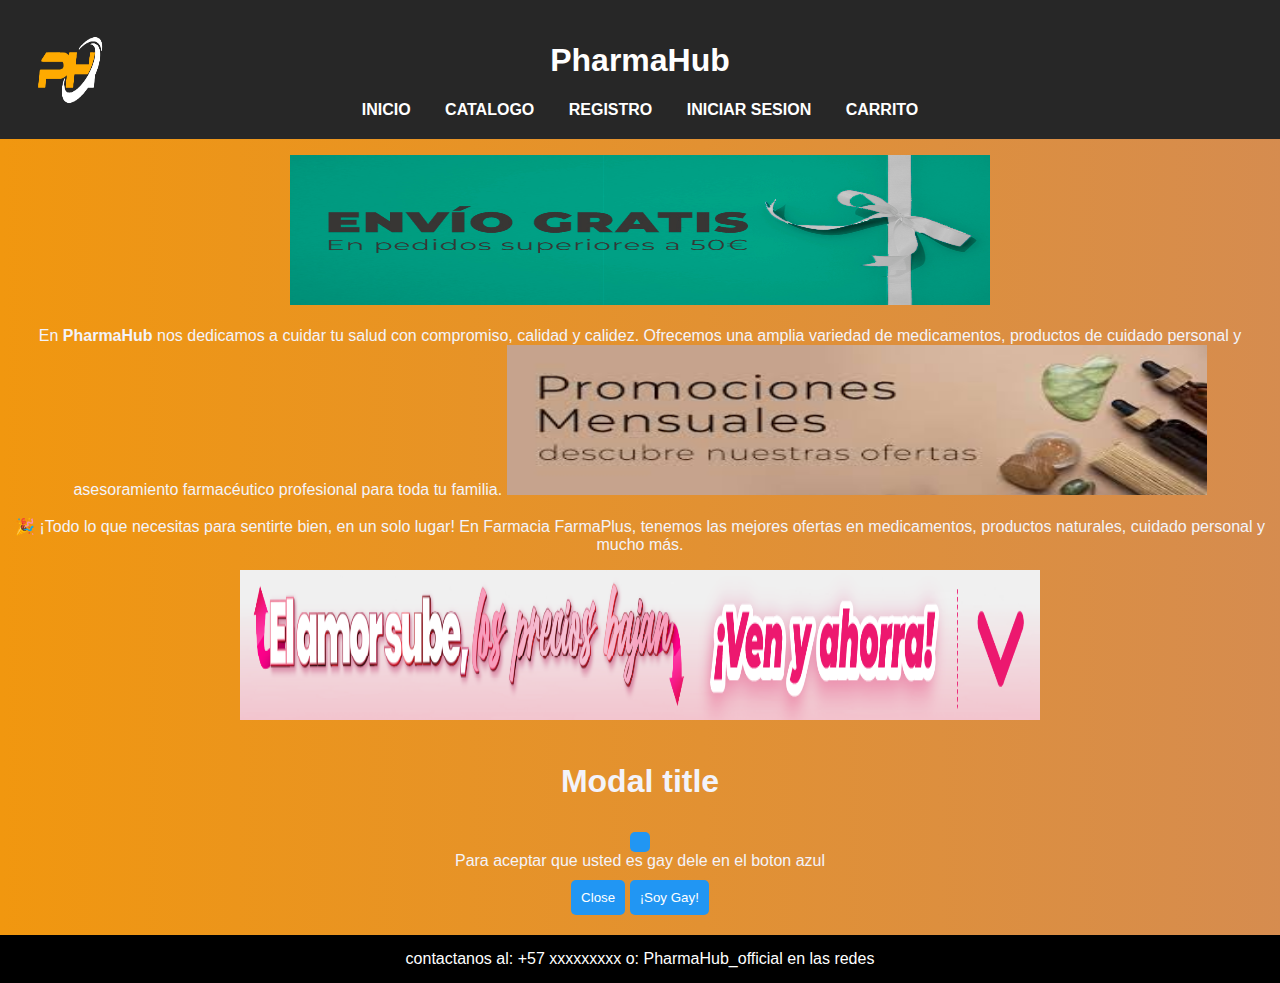
<file: index.html>
<!DOCTYPE html>
<html lang="es">

<head>
  <style>
    body {
      background-color: #949393;
    }
  </style>


  <meta charset="UTF-8">
  <meta name="viewport" content="width=device-width, initial-scale=1.0">
  <title>PharmaHub</title>
  <link href="https://cdn.jsdelivr.net/npm/bootstrap@5.3.8/dist/css/bootstrap.min.css" rel="stylesheet"
    integrity="sha384-sRIl4kxILFvY47J16cr9ZwB07vP4J8+LH7qKQnuqkuIAvNWLzeN8tE5YBujZqJLB" crossorigin="anonymous">
  <link rel="stylesheet" href="css/style2.css">
</head>

<header class="navbar">
  <div class="contenedor">
    <img loading="lazy" src="imagenes/logoblanco.png" alt="logo" width="100" height="100">
  </div>
  <h1 id="titulo"><strong>PharmaHub</strong></h1>
  <main id="INICIO">
    <main id="CATALOGO">
      <nav>
        <a href="index.html">INICIO</a>
        <a href="./html/catalogo.html">CATALOGO</a>
        <a href="./html/iniciarsesion.html">REGISTRO </a>
        <a href="./html/iniciarsesion.html">INICIAR SESION</a>
        <a href="./html/carrito.html">CARRITO</a>
      </nav>
    </main>
  </main>
</header>


<body>
  <p>
    <img loading="lazy" src="imagenes/FRASEENVIO.jpg" alt="logo" width="700" height="150">
    <BR></BR>
    En <strong>PharmaHub</strong> nos dedicamos a cuidar tu salud con compromiso, calidad y calidez.
    Ofrecemos una amplia variedad de medicamentos, productos de cuidado personal y asesoramiento farmacéutico
    profesional para toda tu familia.
    <img loading="lazy" src="imagenes/FRASES.jpg" alt="logo" width="700" height="150">
    <BR></BR>
    🎉 ¡Todo lo que necesitas para sentirte bien, en un solo lugar!

    En Farmacia FarmaPlus, tenemos las mejores ofertas en medicamentos, productos naturales, cuidado personal y mucho
    más.

  </p>
  <img loading="lazy" src="imagenes/SLLOGAN.png" alt="logo" width="800" height="150">
  <BR></BR>
  <script src="https://cdn.jsdelivr.net/npm/bootstrap@5.3.8/dist/js/bootstrap.bundle.min.js"
    integrity="sha384-FKyoEForCGlyvwx9Hj09JcYn3nv7wiPVlz7YYwJrWVcXK/BmnVDxM+D2scQbITxI"
    crossorigin="anonymous"></script>
    <div class="modal fade" id="exampleModal" tabindex="-1" aria-labelledby="exampleModalLabel" aria-hidden="true">
  <div class="modal-dialog">
    <div class="modal-content">
      <div class="modal-header">
        <h1 class="modal-title fs-5" id="exampleModalLabel">Modal title</h1>
        <button type="button" class="btn-close" data-bs-dismiss="modal" aria-label="Close"></button>
      </div>
      <div class="modal-body">
        Para aceptar que usted es gay dele en el boton azul
      </div>
      <div class="modal-footer">
        <button type="button" class="btn btn-secondary" data-bs-dismiss="modal">Close</button>
        <a href="https://www.youtube.com/watch?v=ZE4shVkwqIk"><button type="button" class="btn btn-primary">¡Soy Gay!</button></a>
      </div>
    </div>
  </div>
</div>
</body>


<footer>
  contactanos al: +57 xxxxxxxxx o: PharmaHub_official en las redes
</footer>

</html>
</file>
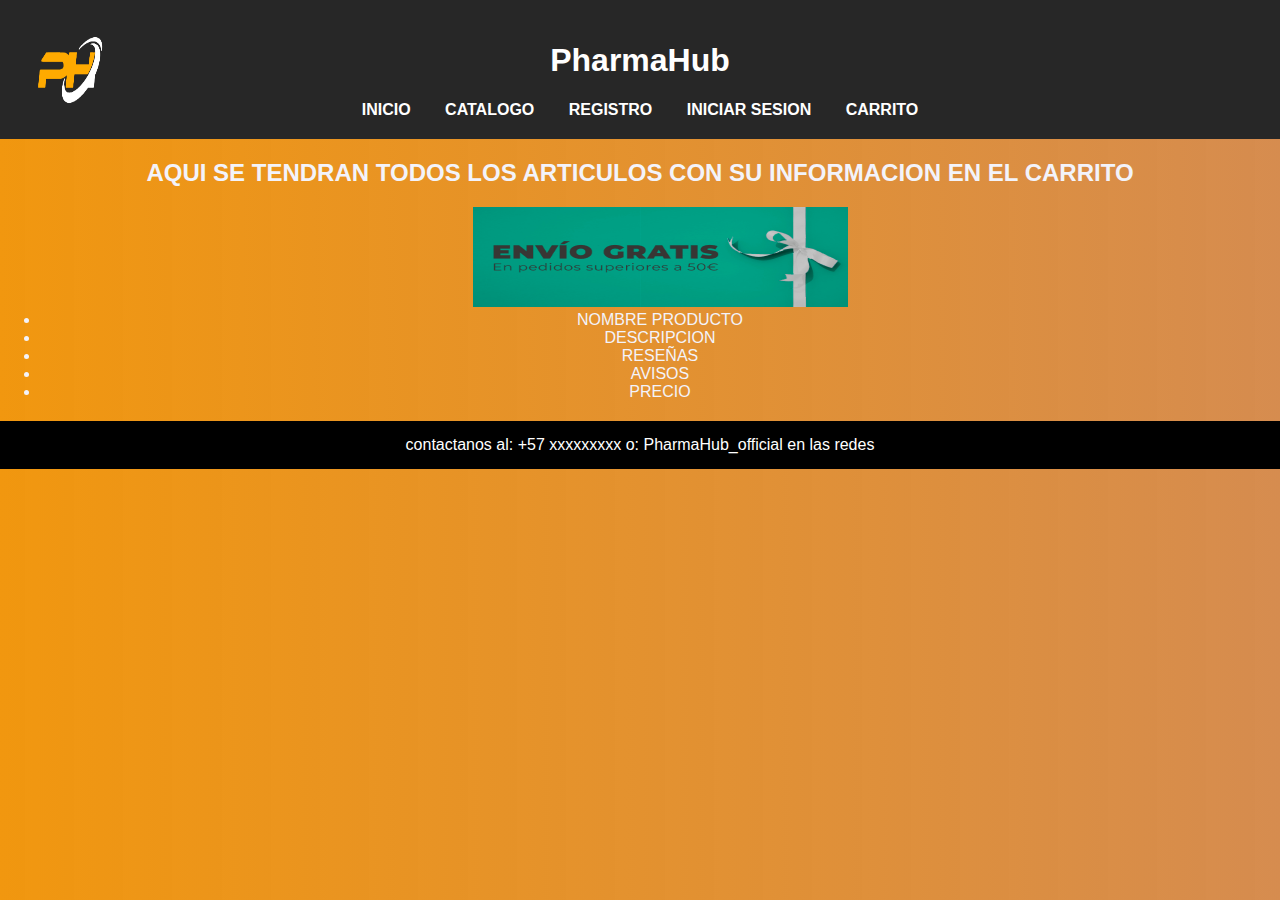
<file: html/carrito.html>
<!DOCTYPE html>
<html lang="es">
<head>
     <style>
    body {background-color: #949393 ;}
  </style>
  <meta charset="UTF-8">
  <meta name="viewport" content="width=device-width, initial-scale=1.0">
  <title>PharmaHub</title>
  <link rel="stylesheet" href="../css/style2.css">
  </head>
  
 <header class="navbar">
  <div class="contenedor">
     <img loading="lazy" src="../imagenes/logoblanco.png" alt="logo" width="100" height="100"  >
    </div>
          <h1 id="titulo"><strong>PharmaHub</strong></h1>
  <main id="INICIO"><main id="CATALOGO">
    <nav>
      <a href="../index.html">INICIO</a>
      <a href="catalogo.html">CATALOGO</a>
      <a href="iniciarsesion.html">REGISTRO </a>
      <a href="iniciarsesion.html">INICIAR SESION</a>
      <a href="carrito.html">CARRITO</a>
    </header>
    </nav>
<body>


    <h2>AQUI SE TENDRAN TODOS LOS ARTICULOS CON SU INFORMACION EN EL CARRITO</h2>
      <ul>
        <img loading="lazy" src="../imagenes/FRASEENVIO.jpg" alt="SLOGAN" width="375" height="100">
        <li type="disc">NOMBRE PRODUCTO</li>
        <li type="disc">DESCRIPCION</li>
        <li type="disc">RESEÑAS</li>
        <li type="disc">AVISOS</li>
        <li type="disc">PRECIO</li>
      </ul>

</body>
  <footer>
    contactanos al: +57 xxxxxxxxx  o: PharmaHub_official en las redes
  </footer>
  </html>
</file>
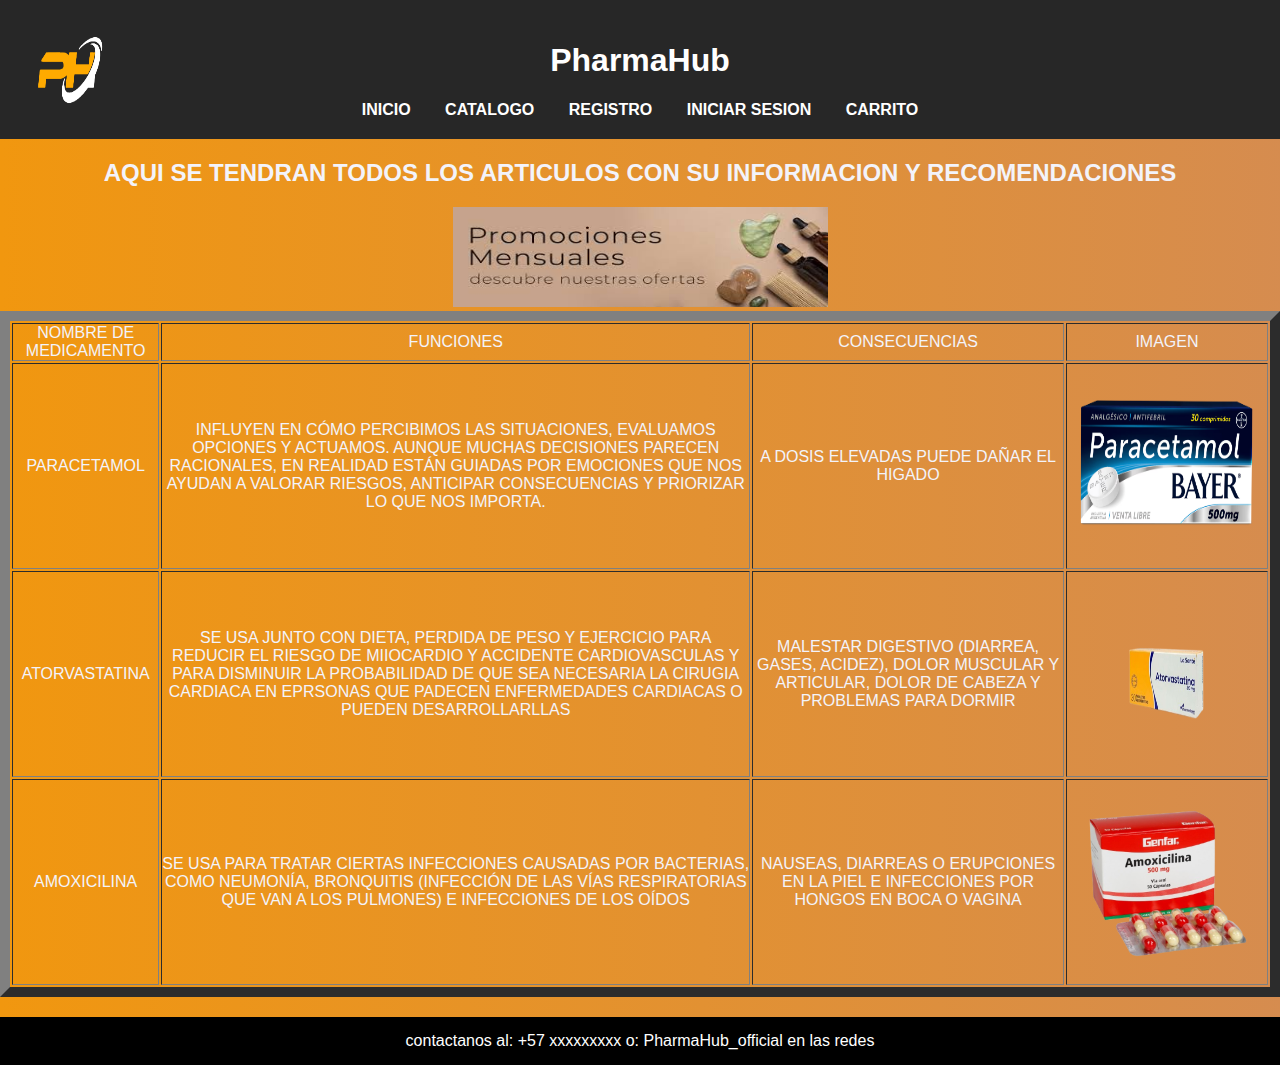
<file: html/catalogo.html>
<!DOCTYPE html>
<html lang="es">
<head>
     <style>
    body {background-color: #949393 ;}
  </style>
  <meta charset="UTF-8">
  <meta name="viewport" content="width=device-width, initial-scale=1.0">
  <title>PharmaHub</title>
  <link rel="stylesheet" href="../css/style2.css">
  </head>
  
 <header class="navbar">
  <div class="contenedor">
     <img loading="lazy" src="../imagenes/logoblanco.png" alt="logo" width="100" height="100"  >
    </div>
          <h1 id="titulo"><strong>PharmaHub</strong></h1>
  <main id="INICIO"><main id="CATALOGO">
    <nav>
      <a href="../index.html">INICIO</a>
      <a href="catalogo.html">CATALOGO</a>
      <a href="iniciarsesion.html">REGISTRO </a>
      <a href="iniciarsesion.html">INICIAR SESION</a>
      <a href="carrito.html">CARRITO</a>
    </header>
    </nav>
<body>

  
    <h2>AQUI SE TENDRAN TODOS LOS ARTICULOS CON SU INFORMACION Y RECOMENDACIONES</h2>
    <article>
      <img loading="lazy" src="../imagenes/FRASES.jpg" alt="SLOGAN" width="375" height="100">
      <table width="100%" border="10" cellspacing="2" cellpadding="0">
       <tr>
        <td> NOMBRE DE MEDICAMENTO </td>
        <td> FUNCIONES </td>
        <td> CONSECUENCIAS </td>
        <td> IMAGEN </td>
    </tr>
     <tr>
        <td> PARACETAMOL </td>
        <td> INFLUYEN EN CÓMO PERCIBIMOS LAS SITUACIONES, EVALUAMOS OPCIONES Y ACTUAMOS. AUNQUE MUCHAS DECISIONES PARECEN RACIONALES, EN REALIDAD ESTÁN GUIADAS POR EMOCIONES QUE NOS AYUDAN A VALORAR RIESGOS, ANTICIPAR CONSECUENCIAS Y PRIORIZAR LO QUE NOS IMPORTA. </td>
       <td> A DOSIS ELEVADAS PUEDE DAÑAR EL HIGADO</td>
        <TD>  <img loading="lazy" src="../imagenes/PARACETAMOL.avif" alt="PARACETAMOL" width="200" height="200"> </TD>
    </tr>
     <tr>
        <td> ATORVASTATINA </td>
        <td> SE USA JUNTO CON DIETA, PERDIDA DE PESO Y EJERCICIO PARA REDUCIR EL RIESGO DE MIIOCARDIO Y ACCIDENTE CARDIOVASCULAS Y PARA DISMINUIR LA PROBABILIDAD DE QUE SEA NECESARIA LA CIRUGIA CARDIACA EN EPRSONAS QUE PADECEN ENFERMEDADES CARDIACAS O PUEDEN DESARROLLARLLAS </td>
    <td> MALESTAR DIGESTIVO (DIARREA, GASES, ACIDEZ), DOLOR MUSCULAR Y ARTICULAR, DOLOR DE CABEZA Y PROBLEMAS PARA DORMIR </td>
    <td>  <img loading="lazy" src="../imagenes/ATORVASTATINA.png" alt="ATORVASTATINA" width="200" height="200">  </td>
    </tr>
    <tr>
        <td> AMOXICILINA </td>
        <td> SE USA PARA TRATAR CIERTAS INFECCIONES CAUSADAS POR BACTERIAS, COMO NEUMONÍA, BRONQUITIS (INFECCIÓN DE LAS VÍAS RESPIRATORIAS QUE VAN A LOS PULMONES) E INFECCIONES DE LOS OÍDOS </td>
    <td> NAUSEAS, DIARREAS O ERUPCIONES EN LA PIEL E INFECCIONES POR HONGOS EN BOCA O VAGINA </td>
    <td> <img loading="lazy" src="../imagenes/AMOXICILINA.png" alt="AMOXICILINA" width="200" height="200"> </td>
    </tr>
    </table>
    </article>

</body>
  <footer>
    contactanos al: +57 xxxxxxxxx  o: PharmaHub_official en las redes
  </footer>
  </html>
</file>
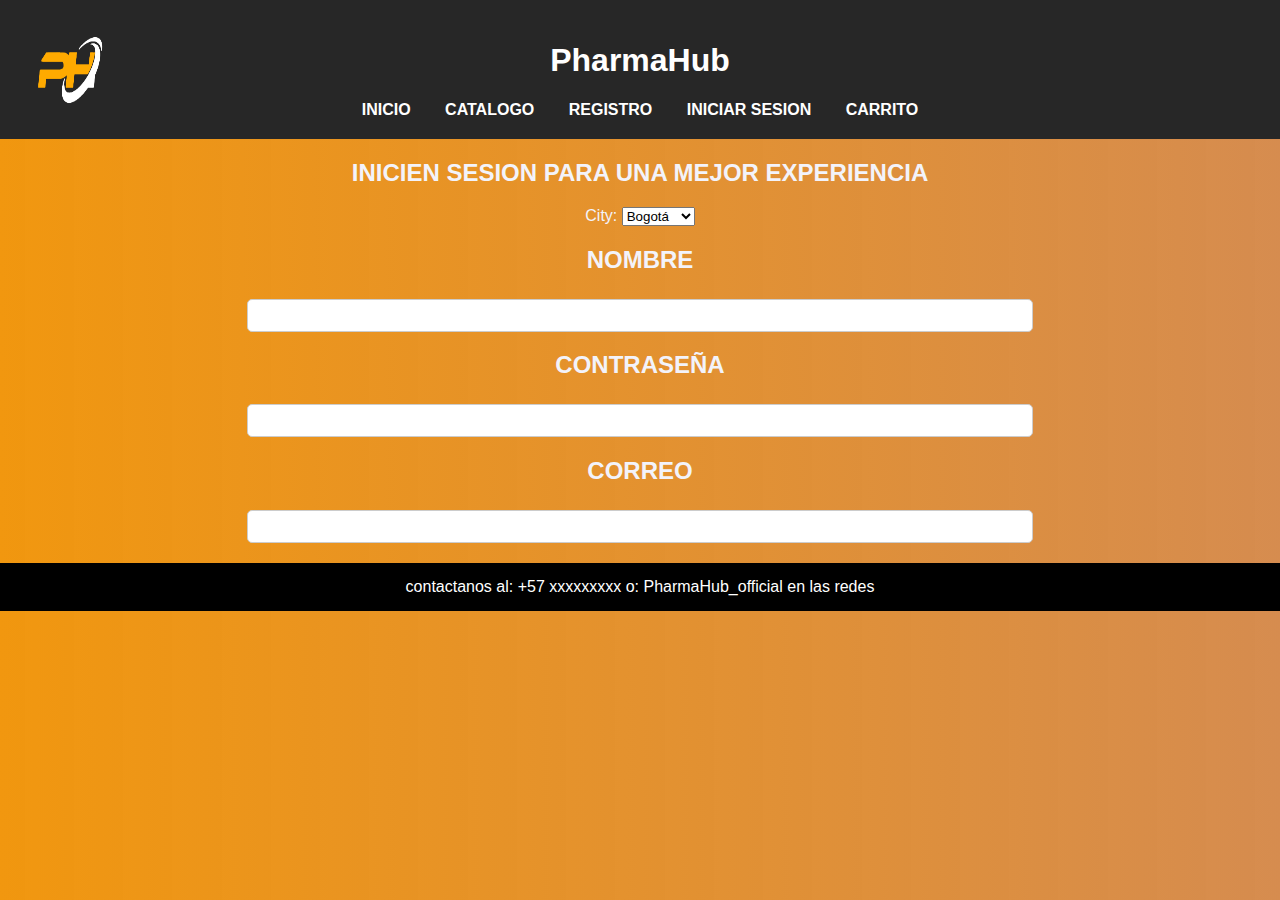
<file: html/iniciarsesion.html>
<!DOCTYPE html>
<html lang="es">
<head>
     <style>
    body {background-color: #949393 ;}
  </style>
  <meta charset="UTF-8">
  <meta name="viewport" content="width=device-width, initial-scale=1.0">
  <title>PharmaHub</title>
  <link rel="stylesheet" href="../css/iniciarsesion.css">
  </head>
  
 <header class="navbar">
  <div class="contenedor">
     <img loading="lazy" src="../imagenes/logoblanco.png" alt="logo" width="100" height="100"  >
    </div>
          <h1 id="titulo"><strong>PharmaHub</strong></h1>
  <main id="INICIO"><main id="CATALOGO">
    <nav>
      <a href="../index.html">INICIO</a>
      <a href="catalogo.html">CATALOGO</a>
      <a href="iniciarsesion.html">REGISTRO </a>
      <a href="iniciarsesion.html">INICIAR SESION</a>
      <a href="carrito.html">CARRITO</a>
    </nav>
  </main> </main>
 </header>
<body>
      <h2>INICIEN SESION PARA UNA MEJOR EXPERIENCIA</h2>
      <label for="city">City:</label>
<select name="city" id="city">
    <option value="1">Bogotá</option>
    <option value="2">Medellín</option>
    <option value="3">Cali</option>
    </select>

    

    
    <h2>NOMBRE</h2>
     <div class="INICIODESESION">
        <label for="Name"></label>
<input type="text" NOMBRE="Name" id="">


<h2>CONTRASEÑA</h2>
        <label for="CONTRASEÑA1"></label>
<input type="text" CONTRASEÑA="CONTRASEÑA1" id="">
    


 <h2>CORREO</h2>
        <label for="CORREO1"></label>
<input type="text" CORREO="CORREO1" id="">
</div>
   
</body>
<footer>
    contactanos al: +57 xxxxxxxxx  o: PharmaHub_official en las redes
  </footer>
</html>
</file>
<file: css/style2.css>
/* Estilos generales */
body {
  text-align: center;
  font-family: 'Franklin Gothic Medium', 'Arial Narrow', Arial, sans-serif;
  margin: 0;
   background: linear-gradient(90deg, #f1970f, #d17f3be5);
  color: #f3f3fa;}
/* Header */
header {
  background: linear-gradient(90deg, #272727, #272727);
  color: white;
  text-align: center;
  padding: 20px;
  animation: fadeIn 2s ease-in-out;
}
navbar {}
.contenedor{
  text-align: left;
  height: 1px;
  width: 200px
}
.slider {
  width: 20%;
  margin: 30px auto;
  overflow: hidden;
  border-radius: 12px;
  box-shadow: 0 0 10px rgb(5, 1, 1);
}

.slides {
  display: flex;
  width: 199%;
  animation: slide 9s infinite;
}

.slides img {
  width: 100%;
}

@keyframes slide {
  0% { transform: translateX(0%); }
  33% { transform: translateX(-100%); }
  66% { transform: translateX(-100%); }
  100% { transform: translateX(50%); }
}

header h1 {
  cursor: pointer;
  transition: transform 0.3s;
}

header h1:hover {
  transform: scale(1.1);
}

/* Navegación */
nav a {
  margin: 0 15px;
  color: white;
  font-weight: bold;
  text-decoration: none;
}

nav a:hover {
  text-decoration: underline;
}

/* Animaciones */
@keyframes fadeIn {
  from { opacity: 0; transform: translateY(-20px); }
  to { opacity: 1; transform: translateY(0); }
}

.animado {
  color: red;
  font-weight: bold;
  animation: parpadeo 1.5s infinite;
}

@keyframes parpadeo {
  0%, 100% { opacity: 1; }
  50% { opacity: 0; }
}

/* Galería */
.galeria {
  display: flex;
  gap: 15px;
  justify-content: center;
  margin: 20px;
}

.galeria img {
  border-radius: 10px;
  transition: transform 0.5s;
}

.galeria img:hover {
  transform: rotate(5deg) scale(1.1);
}

/* Formulario */
form {
  background: #fff;
  padding: 15px;
  margin: auto;
  width: 60%;
  border-radius: 10px;
  box-shadow: 0px 0px 8px gray;
}

input, textarea {
  width: 60%;
  padding: 8px;
  margin-top: 5px;
  border-radius: 5px;
  border: 1px solid #ccc;
}

button {
  background: #2196F3;
  color: white;
  border: none;
  padding: 10px;
  margin-top: 10px;
  border-radius: 5px;
  cursor: pointer;
  transition: background 0.3s;
}

button:hover {
  background: #0b79d0;
}

/* Footer */
footer {
  text-align: center;
  background: #000000;
  color: white;
  padding: 15px;
  margin-top: 20px;
}
</file>
<file: css/iniciarsesion.css>
/* Estilos generales */
body {
  text-align: center;
  font-family: 'Franklin Gothic Medium', 'Arial Narrow', Arial, sans-serif;
  margin: 0;
   background: linear-gradient(90deg, #f1970f, #d17f3be5);
  color: #f3f3fa;}
/* Header */
header {
  background: linear-gradient(90deg, #272727, #272727);
  color: white;
  text-align: center;
  padding: 20px;
  animation: fadeIn 2s ease-in-out;
}
navbar {}
.contenedor{
  text-align: left;
  height: 1px;
  width: 200px
}

header h1 {
  cursor: pointer;
  transition: transform 0.3s;
}

header h1:hover {
  transform: scale(1.1);
}

/* Navegación */
nav a {
  margin: 0 15px;
  color: white;
  font-weight: bold;
  text-decoration: none;
}

nav a:hover {
  text-decoration: underline;
}

/* Animaciones */
@keyframes fadeIn {
  from { opacity: 0; transform: translateY(-20px); }
  to { opacity: 1; transform: translateY(0); }
}

.animado {
  color: red;
  font-weight: bold;
  animation: parpadeo 1.5s infinite;
}

@keyframes parpadeo {
  0%, 100% { opacity: 1; }
  50% { opacity: 0; }
}

/* Galería */
.galeria {
  display: flex;
  gap: 15px;
  justify-content: center;
  margin: 20px;
}

.galeria img {
  border-radius: 10px;
  transition: transform 0.5s;
}

.galeria img:hover {
  transform: rotate(5deg) scale(1.1);
}

/* Formulario */
form {
  background: #fff;
  padding: 15px;
  margin: auto;
  width: 60%;
  border-radius: 10px;
  box-shadow: 0px 0px 8px gray;
}

input, textarea {
  width: 60%;
  padding: 8px;
  margin-top: 5px;
  border-radius: 5px;
  border: 1px solid #ccc;
}


/* Footer */
footer {
  
  text-align: center;
  background: #000000;
  color: white;
  padding: 15px;
  margin-top: 20px;
}
</file>
